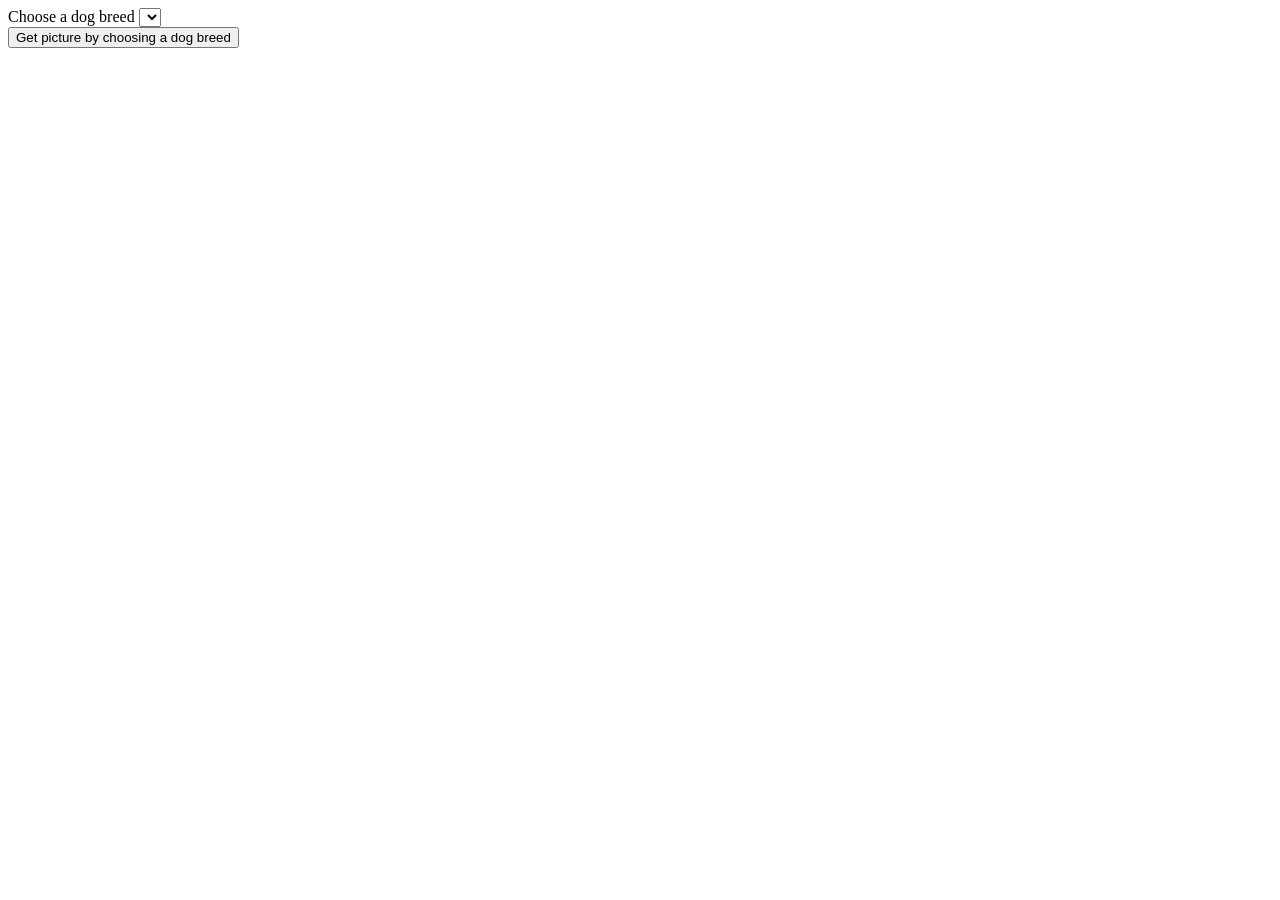
<file: index.html>
<!DOCTYPE html>
<html lang="en">
  <head>
    <meta charset="UTF-8" />
    <meta name="viewport" content="width=device-width, initial-scale=1.0" />
    <title>Document</title>
  </head>
  <body>
    <form id="dogs">
      <div class="form-control">
        <label for="category">Choose a dog breed</label>
        <select name="category" id="category"></select>
      </div>

      <button type="submit">Get picture by choosing a dog breed</button>
    </form>
    <div id="picture"></div>

    <script src="script.js"></script>
  </body>
</html>
</file>
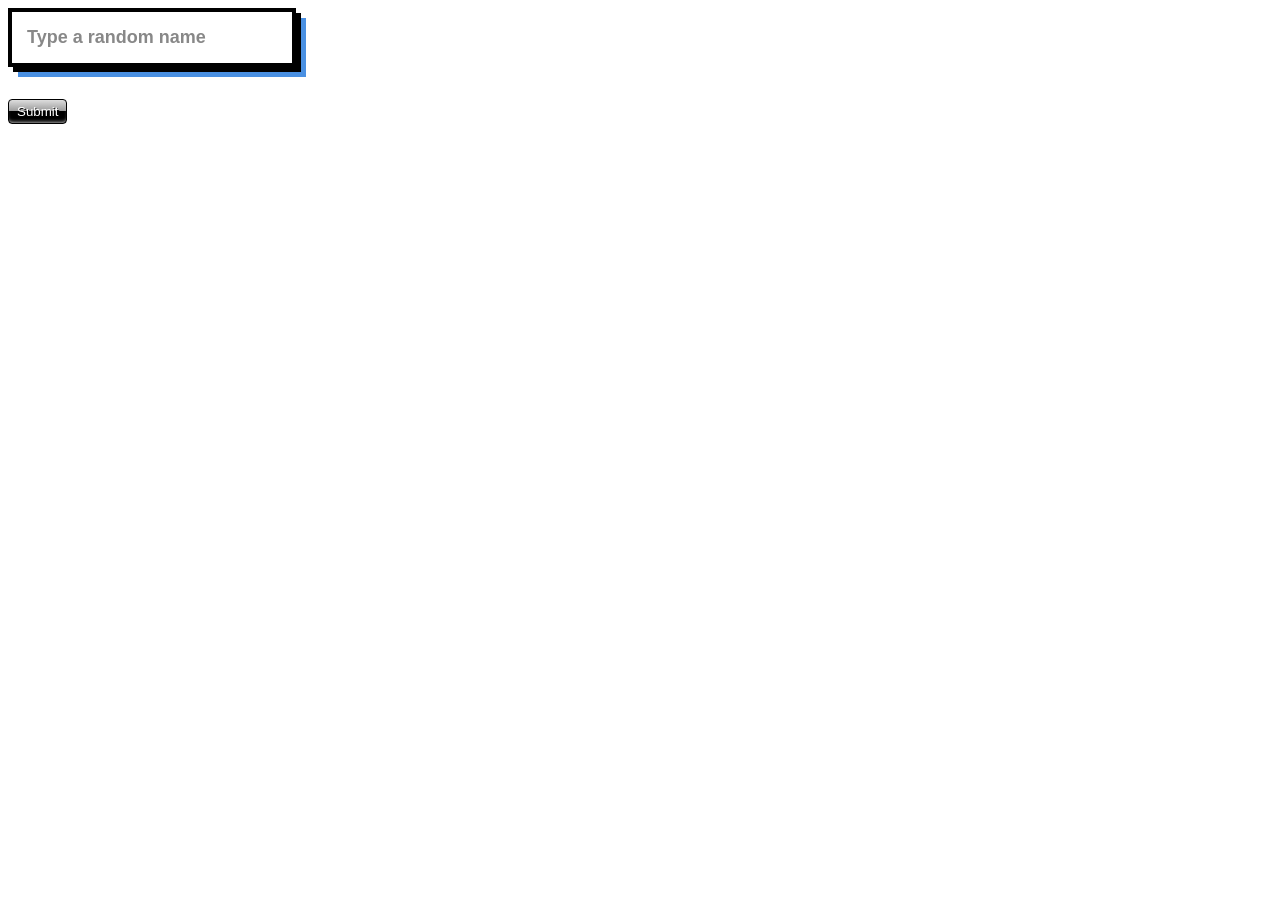
<file: AI.html>
<!DOCTYPE html>
<html lang="en">
  <head>
    <meta charset="UTF-8" />
    <meta name="viewport" content="width=device-width, initial-scale=1.0" />
    <title>Document</title>
    <link rel="stylesheet" href="AI.css" />
  </head>
  <body>
    <form id="name-form">
      <div class="brutalist-container">
        <input
          class="brutalist-input smooth-type"
          type="text"
          name="name"
          id="name-input"
          placeholder="Type a random name"
        />
      </div>
      <input id="button-submit" type="submit" value="Submit" />
    </form>

    <p id="output"></p>
    <script src="AI.js"></script>
  </body>
</html>
</file>
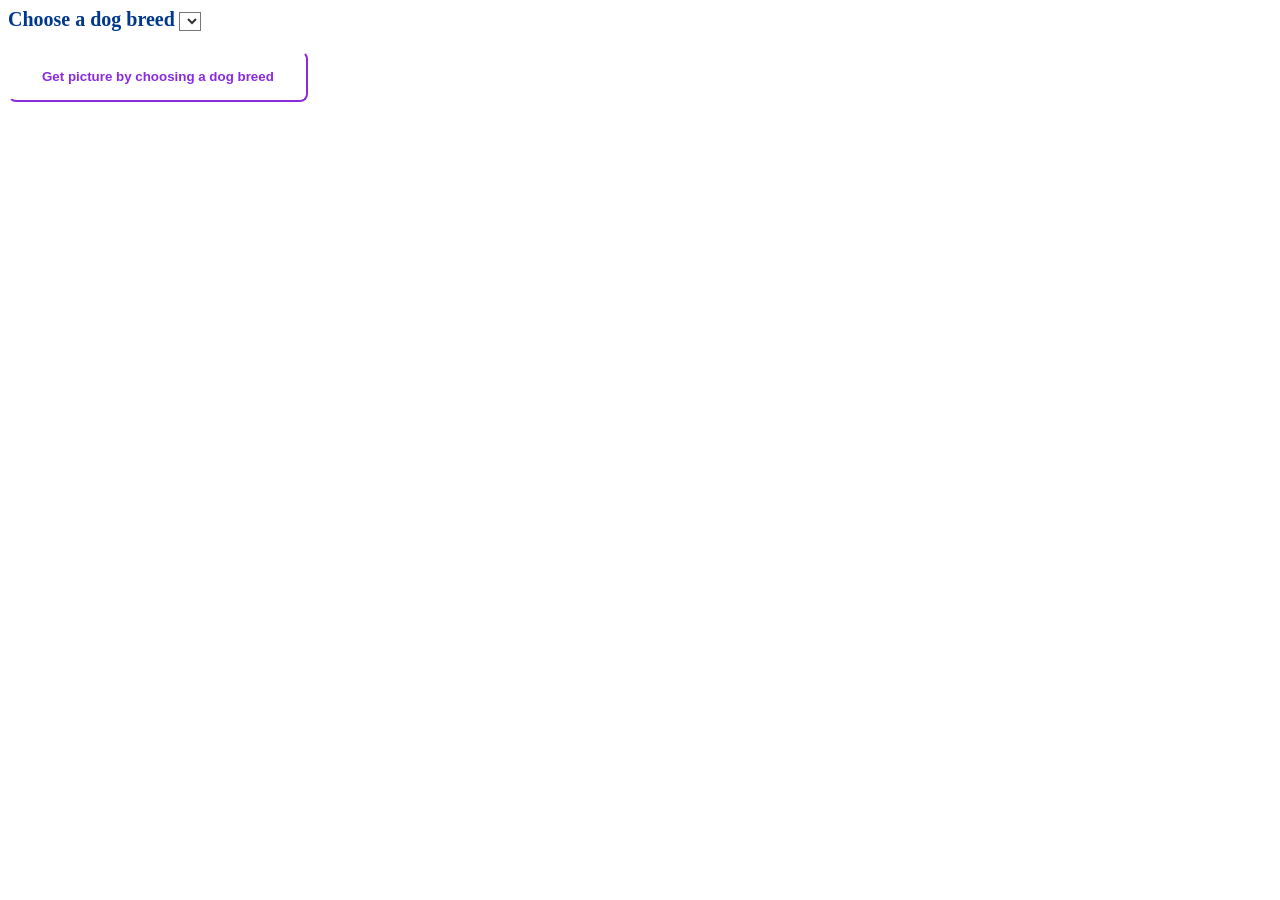
<file: dogs.html>
<!DOCTYPE html>
<html lang="en">
  <head>
    <meta charset="UTF-8" />
    <meta name="viewport" content="width=device-width, initial-scale=1.0" />
    <title>Document</title>
    <link rel="stylesheet" href="dogs.css" />
  </head>
  <body>
    <form id="dogs">
      <div class="form-control">
        <label class="focus-in-contract" for="category"
          >Choose a dog breed</label
        >
        <select class="select-button" name="category" id="category"></select>
      </div>

      <button class="btn" type="submit">
        Get picture by choosing a dog breed
      </button>
    </form>
    <div id="picture"></div>

    <script src="dogs.js"></script>
  </body>
</html>
</file>
<file: AI.css>
#output {
  color: rgb(38, 0, 255);
  font-size: 20px;
  font-weight: bold;
}

#button-submit {
  position: relative;
  cursor: pointer;
  padding: 4px 8px;
  border: 1px solid black;
  border-radius: 4px;
  color: #fff;
  text-shadow: 1px 1px #000;
  box-shadow: inset 0px 4px 4px -3px #fff0, inset 0px -3px 4px -3px #fff;
  background: linear-gradient(#ddd, #999 50%, #000 50%);
  isolation: isolate;
  transition: 0.25s all, 0.1s background-position;
  margin-top: 32px;
}

#button-submit::after {
  content: "";
  position: absolute;
  z-index: -1;
  inset: 0;
  background: radial-gradient(circle at 50% 150%, #48b9ef, #0000 50%);
  background-size: 300% 50%;
  background-position: 50% 100%;
  background-repeat: no-repeat;
  opacity: 0;
  transition: inherit;
}

#button-submit::before {
  content: "";
  position: absolute;
  z-index: -1;
  inset: 0;
  background: radial-gradient(circle at 50% 320%, #48b9ef, #0000 50%);
  background-size: 300% 50%;
  background-position: 50% 0%;
  background-repeat: no-repeat;
  opacity: 0;
  transition: inherit;
}

#button-submit:hover {
  box-shadow: inset 0px 4px 4px -3px #fff5, inset 0px -3px 4px -3px #fff;
}
#button-submit:hover::before,
#button-submit:hover::after {
  opacity: 1;
}

#button-submit:active::before,
#button-submit:active::after {
  opacity: 0;
}

#button-submit:active {
  box-shadow: inset 0px 4px 4px -3px #000, inset 0px -4px 4px -3px #000c,
    inset 0px 0px 24px -3px #000a;
  background-position: 1px 1px;
}

#button-submit div {
  transition: 0.1s translate;
}

#button-submit:active div {
  translate: 1px 1px;
}

/* From Uiverse.io by 0xnihilism */
.brutalist-container {
  position: relative;
  width: 250px;
  font-family: monospace;
}

.brutalist-input {
  width: 100%;
  padding: 15px;
  font-size: 18px;
  font-weight: bold;
  color: #000;
  background-color: #fff;
  border: 4px solid #000;
  position: relative;
  overflow: hidden;
  border-radius: 0;
  outline: none;
  transition: all 0.3s cubic-bezier(0.25, 0.8, 0.25, 1);
  box-shadow: 5px 5px 0 #000, 10px 10px 0 #4a90e2;
}

@keyframes glitch {
  0% {
    transform: translate(0);
  }
  20% {
    transform: translate(-2px, 2px);
  }
  40% {
    transform: translate(-2px, -2px);
  }
  60% {
    transform: translate(2px, 2px);
  }
  80% {
    transform: translate(2px, -2px);
  }
  100% {
    transform: translate(0);
  }
}

.brutalist-input:focus {
  animation: focus-pulse 4s cubic-bezier(0.25, 0.8, 0.25, 1) infinite,
    glitch 0.3s cubic-bezier(0.25, 0.8, 0.25, 1) infinite;
}

.brutalist-input:focus::after {
  content: "";
  position: absolute;
  top: -2px;
  left: -2px;
  right: -2px;
  bottom: -2px;
  background: white;
  z-index: -1;
}

.brutalist-input:focus::before {
  content: "";
  position: absolute;
  top: 0;
  left: 0;
  width: 100%;
  height: 100%;
  background: black;
  z-index: -2;
  clip-path: inset(0 100% 0 0);
  animation: glitch-slice 4s steps(2, end) infinite;
}

@keyframes glitch-slice {
  0% {
    clip-path: inset(0 100% 0 0);
  }
  10% {
    clip-path: inset(0 5% 0 0);
  }
  20% {
    clip-path: inset(0 80% 0 0);
  }
  30% {
    clip-path: inset(0 10% 0 0);
  }
  40% {
    clip-path: inset(0 50% 0 0);
  }
  50% {
    clip-path: inset(0 30% 0 0);
  }
  60% {
    clip-path: inset(0 70% 0 0);
  }
  70% {
    clip-path: inset(0 15% 0 0);
  }
  80% {
    clip-path: inset(0 90% 0 0);
  }
  90% {
    clip-path: inset(0 5% 0 0);
  }
  100% {
    clip-path: inset(0 100% 0 0);
  }
}

.brutalist-label {
  position: absolute;
  left: -3px;
  top: -35px;
  font-size: 14px;
  font-weight: bold;
  color: #fff;
  background-color: #000;
  padding: 5px 10px;
  transform: rotate(-1deg);
  z-index: 1;
  transition: all 0.3s cubic-bezier(0.25, 0.8, 0.25, 1);
}

.brutalist-input:focus + .brutalist-label {
  transform: rotate(0deg) scale(1.05);
  background-color: #4a90e2;
}

.smooth-type {
  position: relative;
  overflow: hidden;
}

.smooth-type::before {
  content: "";
  position: absolute;
  top: 0;
  right: 0;
  bottom: 0;
  left: 0;
  background: linear-gradient(90deg, #fff 0%, rgba(255, 255, 255, 0) 100%);
  z-index: 1;
  opacity: 0;
  transition: opacity 0.3s ease;
}

.smooth-type:focus::before {
  opacity: 1;
  animation: type-gradient 2s linear infinite;
}

@keyframes type-gradient {
  0% {
    background-position: 300px 0;
  }
  100% {
    background-position: 0 0;
  }
}

.brutalist-input::placeholder {
  color: #888;
  transition: color 0.3s ease;
}

.brutalist-input:focus::placeholder {
  color: transparent;
}

.brutalist-input:focus {
  animation: focus-pulse 4s cubic-bezier(0.25, 0.8, 0.25, 1) infinite;
}

@keyframes focus-pulse {
  0%,
  100% {
    border-color: #000;
  }
  50% {
    border-color: #4a90e2;
  }
}
</file>
<file: dogs.css>
.focus-in-contract {
  animation: focus-in-contract 0.7s cubic-bezier(0.25, 0.46, 0.45, 0.94) both;
  color: rgb(0, 56, 139);
  font-weight: bold;
  font-size: 20px;
}

.select-button {
  background-color: white;
  color: #333333;
  font-weight: bold;
  text-transform: uppercase;
}

@keyframes focus-in-contract {
  0% {
    letter-spacing: 1em;
    filter: blur(12px);
    opacity: 0;
  }
  100% {
    filter: blur(0);
    opacity: 1;
  }
}

.btn {
  padding: 1rem 2rem;
  font-weight: 700;
  background: rgb(255, 255, 255);
  color: blueviolet;
  cursor: pointer;
  border-radius: 0.5rem;
  border-bottom: 2px solid blueviolet;
  border-right: 2px solid blueviolet;
  border-top: 2px solid white;
  border-left: 2px solid white;
  transition-duration: 1s;
  transition-property: border-top, border-left, border-bottom, border-right,
    box-shadow;
  margin-top: 20px;
}

.btn:hover {
  border-top: 2px solid blueviolet;
  border-left: 2px solid blueviolet;
  border-bottom: 2px solid rgb(238, 103, 238);
  border-right: 2px solid rgb(238, 103, 238);
  box-shadow: rgba(240, 46, 170, 0.4) 5px 5px, rgba(240, 46, 170, 0.3) 10px 10px,
    rgba(240, 46, 170, 0.2) 15px 15px;
}
</file>
